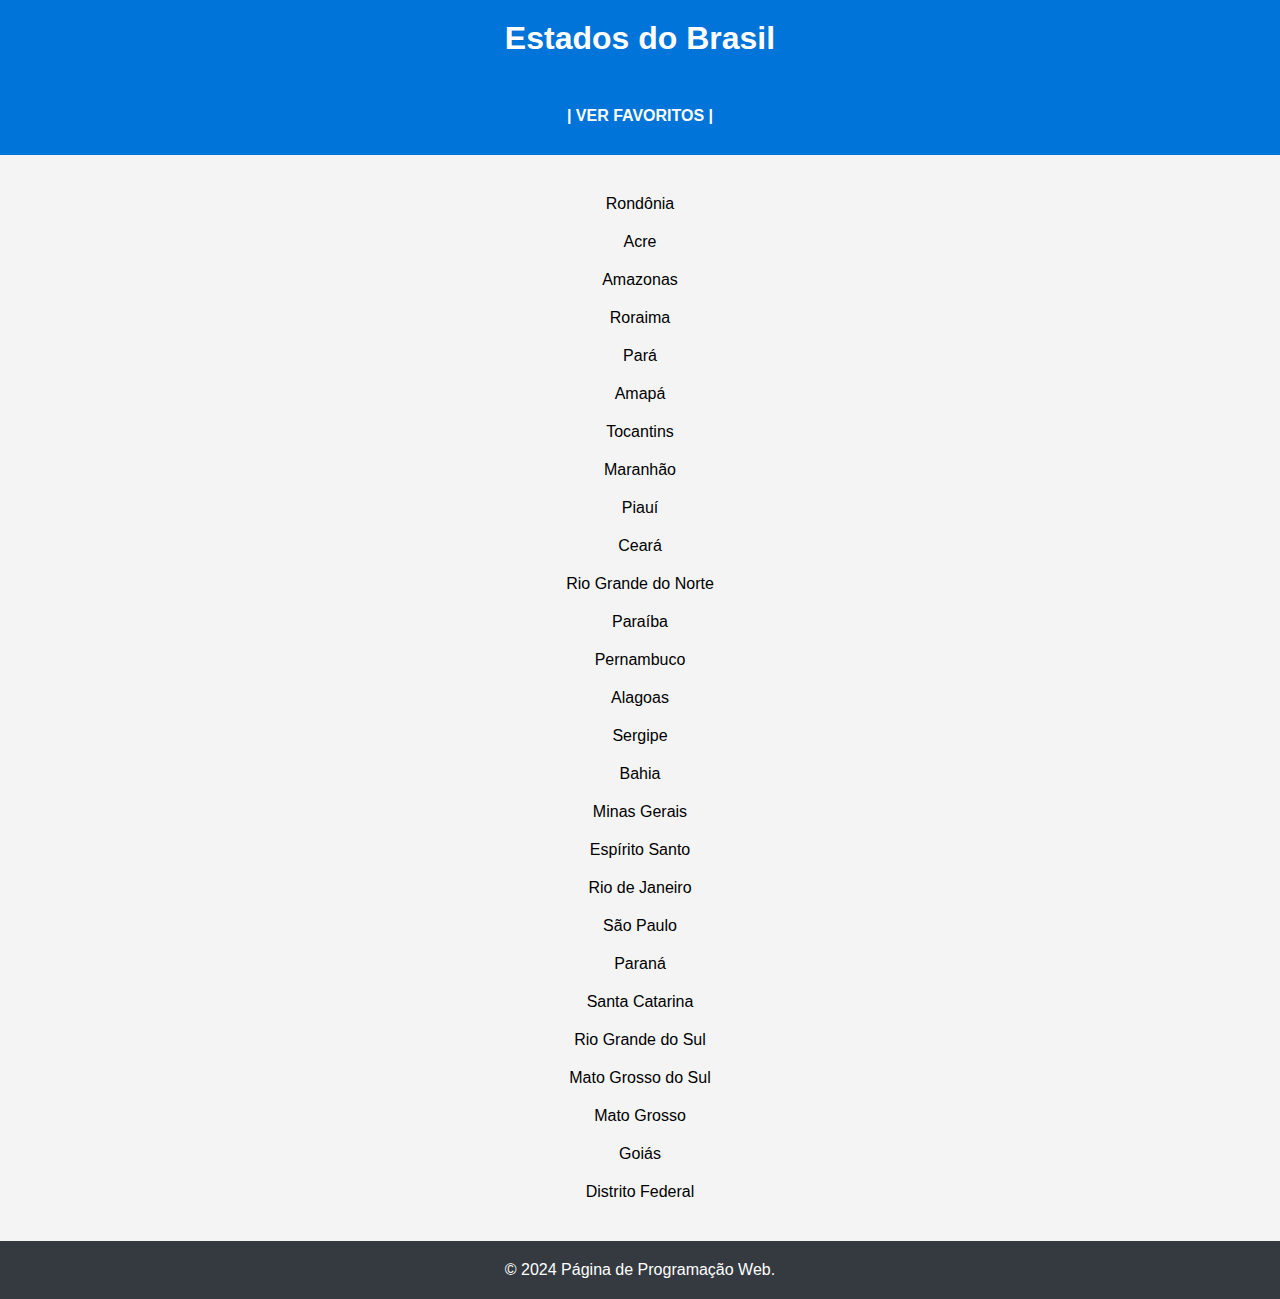
<file: index.html>
<!DOCTYPE html>
<html lang="pt-br">

<head>
  <meta charset="UTF-8" />
  <meta name="viewport" content="width=device-width, initial-scale=1" />
  <title>Página principal</title>
  <link rel="stylesheet" href="./style.css" />
</head>

<body>

  <header id="header">
    <h1>Estados do Brasil</h1>
  </header>

  <nav aria-label="Navegação principal">
    <ul>
      <li><a href="./favoritos/index.html">| VER FAVORITOS |</a></li>
    </ul>
  </nav>

  <main>
    <section>
      <ul>
        <li><a href="./municipios/index.html?uf=RO" class="estado-link">Rondônia</a></li>
        <li><a href="./municipios/index.html?uf=AC" class="estado-link">Acre</a></li>
        <li><a href="./municipios/index.html?uf=AM" class="estado-link">Amazonas</a></li>
        <li><a href="./municipios/index.html?uf=RR" class="estado-link">Roraima</a></li>
        <li><a href="./municipios/index.html?uf=PA" class="estado-link">Pará</a></li>
        <li><a href="./municipios/index.html?uf=AP" class="estado-link">Amapá</a></li>
        <li><a href="./municipios/index.html?uf=TO" class="estado-link">Tocantins</a></li>
        <li><a href="./municipios/index.html?uf=MA" class="estado-link">Maranhão</a></li>
        <li><a href="./municipios/index.html?uf=PI" class="estado-link">Piauí</a></li>
        <li><a href="./municipios/index.html?uf=CE" class="estado-link">Ceará</a></li>
        <li><a href="./municipios/index.html?uf=RN" class="estado-link">Rio Grande do Norte</a></li>
        <li><a href="./municipios/index.html?uf=PB" class="estado-link">Paraíba</a></li>
        <li><a href="./municipios/index.html?uf=PE" class="estado-link">Pernambuco</a></li>
        <li><a href="./municipios/index.html?uf=AL" class="estado-link">Alagoas</a></li>
        <li><a href="./municipios/index.html?uf=SE" class="estado-link">Sergipe</a></li>
        <li><a href="./municipios/index.html?uf=BA" class="estado-link">Bahia</a></li>
        <li><a href="./municipios/index.html?uf=MG" class="estado-link">Minas Gerais</a></li>
        <li><a href="./municipios/index.html?uf=ES" class="estado-link">Espírito Santo</a></li>
        <li><a href="./municipios/index.html?uf=RJ" class="estado-link">Rio de Janeiro</a></li>
        <li><a href="./municipios/index.html?uf=SP" class="estado-link">São Paulo</a></li>
        <li><a href="./municipios/index.html?uf=PR" class="estado-link">Paraná</a></li>
        <li><a href="./municipios/index.html?uf=SC" class="estado-link">Santa Catarina</a></li>
        <li><a href="./municipios/index.html?uf=RS" class="estado-link">Rio Grande do Sul</a></li>
        <li><a href="./municipios/index.html?uf=MS" class="estado-link">Mato Grosso do Sul</a></li>
        <li><a href="./municipios/index.html?uf=MT" class="estado-link">Mato Grosso</a></li>
        <li><a href="./municipios/index.html?uf=GO" class="estado-link">Goiás</a></li>
        <li><a href="./municipios/index.html?uf=DF" class="estado-link">Distrito Federal</a></li>
      </ul>
    </section>
  </main>

  <footer aria-label="Rodapé">
    <p aria-label="Copyright">
      &copy; 2024 Página de Programação Web.
    </p>
  </footer>

  <script src="/api.js"></script>

  <script>
    document.addEventListener('DOMContentLoaded', () => {
      const estadoLinks = document.querySelectorAll('.estado-link');
      estadoLinks.forEach(link => {
        link.addEventListener('click', (e) => {
          const estado = e.target.textContent;
          localStorage.setItem('estadoSelecionado', estado);
        });
      });
    });
  </script>

</body>

</html>
</file>
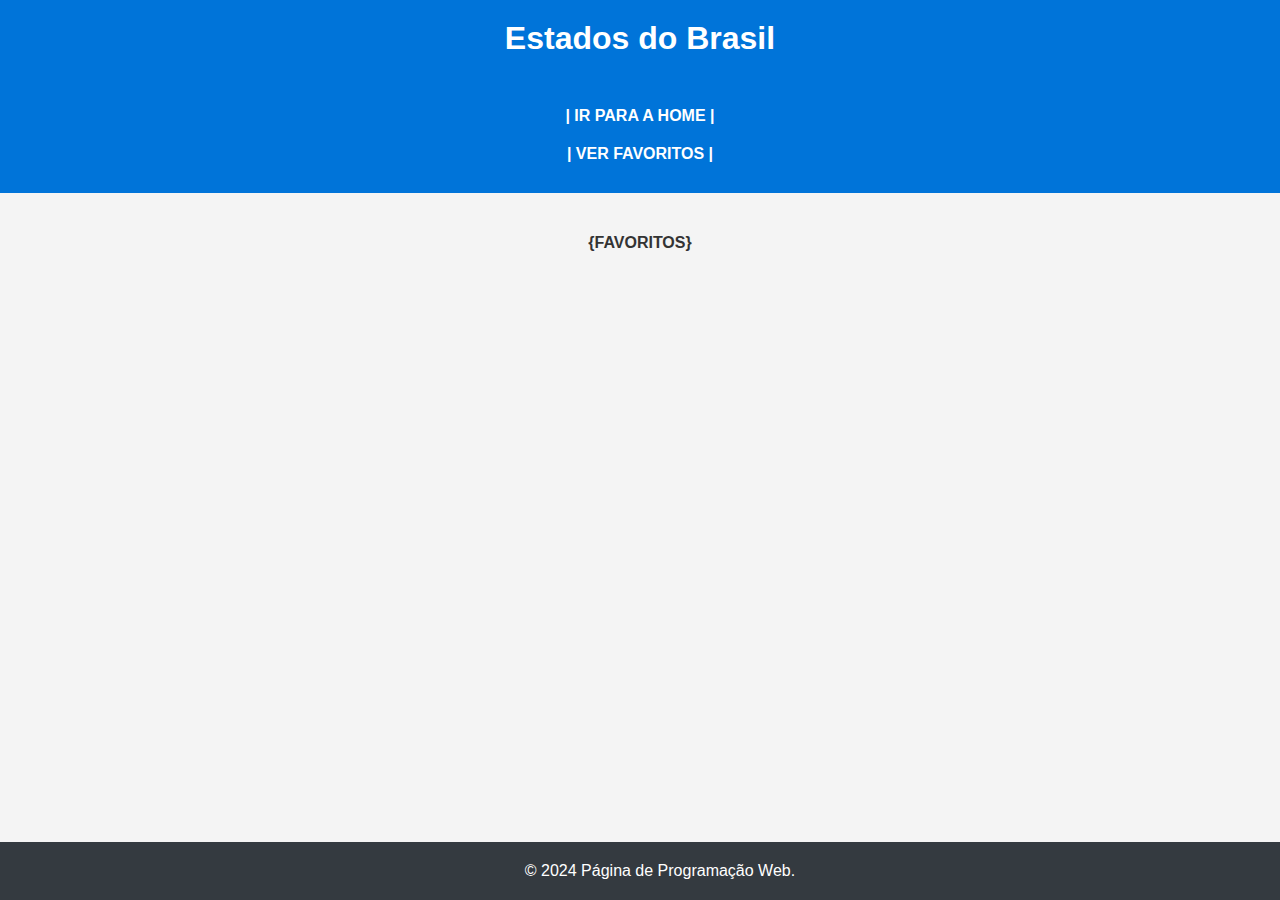
<file: favoritos/index.html>
<!DOCTYPE html>
<html lang="pt-br">

<head>
  <meta charset="UTF-8" />
  <meta name="viewport" content="width=device-width, initial-scale=1" />
  <title>FAVORITOS</title>
  <link rel="stylesheet" href="../style.css" />
</head>

<body>

  <header id="header">
    <h1>Estados do Brasil</h1>
  </header>

  <nav aria-label="Navegação principal">
    <ul>
      <li><a href="../index.html">| IR PARA A HOME |</a></li>
      <li><a href="../favoritos/index.html">| VER FAVORITOS |</a></li>
    </ul>
  </nav>

  <main>
    <section>
      <h4 id="htres">{FAVORITOS}</h4>
    </section>
  </main>

  <footer class="fixed-footer" aria-label="Rodapé">
    <p aria-label="Copyright">
      &copy; 2024 Página de Programação Web.
    </p>
  </footer>

  <script src="../api.js"></script>

</body>

</html>
</file>
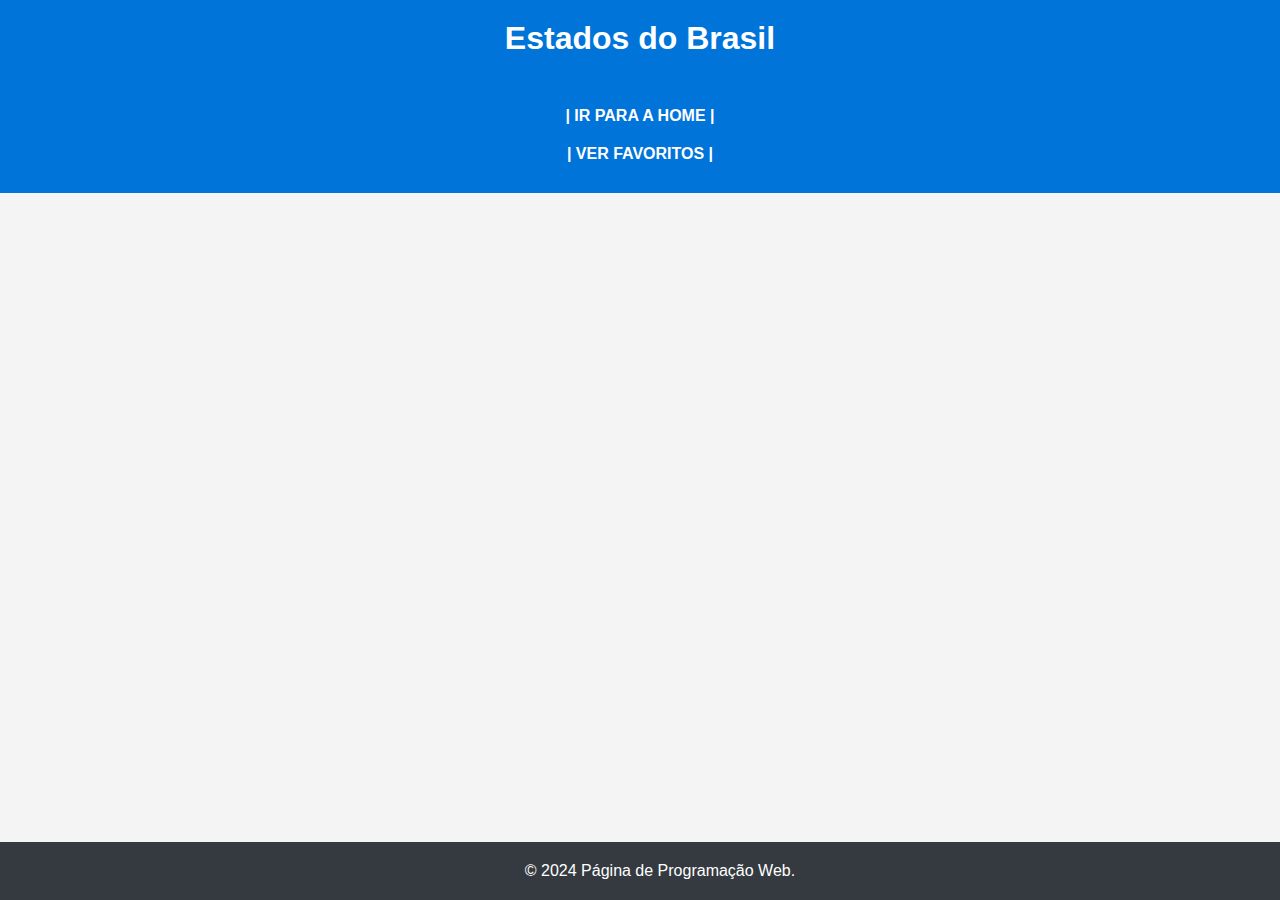
<file: municipios/index.html>
<!DOCTYPE html>
<html lang="pt-br">

<head>
  <meta charset="UTF-8" />
  <meta name="viewport" content="width=device-width, initial-scale=1" />
  <title>Municípios</title>
  <link rel="stylesheet" href="../style.css" />
</head>

<body>

  <style>
    main {
      display: flex;
      margin-bottom: 60px;
    }

    section ul {
      display: flex;
      justify-content: space-around;
      align-items: self-end;
      gap: 15px;
    }

    button {
      background-color: #ff4136;
      color: #fff;
      border: none;
      padding: 10px;
      border-radius: 4px;
      cursor: pointer;
    }

    button:hover {
      opacity: 0.8;
    }
  </style>

  <header id="header">
    <h1>Estados do Brasil</h1>
  </header>

  <nav aria-label="Navegação principal">
    <ul>
      <li><a href="../index.html">| IR PARA A HOME |</a></li>
      <li><a href="../favoritos/index.html">| VER FAVORITOS |</a></li>
    </ul>
  </nav>

  <main>
    <section>
      <ul id="municipios-list">
      </ul>
      <ul id="municipios-button">
      </ul>
    </section>
  </main>

  <footer class="fixed-footer" aria-label="Rodapé">
    <p aria-label="Copyright">
      &copy; 2024 Página de Programação Web.
    </p>
  </footer>

  <script src="../api.js"></script>

</body>

</html>
</file>
<file: style.css>
body,
h1,
h2,
h3,
p,
ul,
ol,
figure {
    margin: 0;
    padding: 0;
}

body {
    font-family: 'Arial', sans-serif;
    color: #333;
    background-color: #f4f4f4;
}

main {
    display: grid;
    justify-content: center;
    gap: 10px;
    margin: 20px;
}

header {
    background-color: #0074d9;
    color: #fff;
    padding: 20px;
    display: flex;
    justify-content: center;
}

section {
    display: flex;
}

section ul,
a {
    list-style: none;
    display: flex;
    flex-direction: column;
    justify-content: center;
    align-content: center;
    flex-wrap: wrap;
    text-decoration: none;
    color: #000000;
    margin: 10px;
}

section a:hover {
    opacity: 0.8;
}

nav ul {
    list-style: none;
    display: flex;
    justify-content: center;
    flex-direction: column;
    flex-wrap: wrap;
    background-color: #0074d9;
    padding: 20px;
}

nav a {
    text-decoration: none;
    color: #fff;
    font-weight: bold;
}

footer {
    background-color: #343a40;
    color: #fff;
    padding: 20px;
    display: flex;
    flex-direction: column;
    align-items: center;
    bottom: 0;
    left: 0;
}

.fixed-footer {
    position: fixed;
    bottom: 0;
    left: 0;
    width: 100%;
}
</file>
